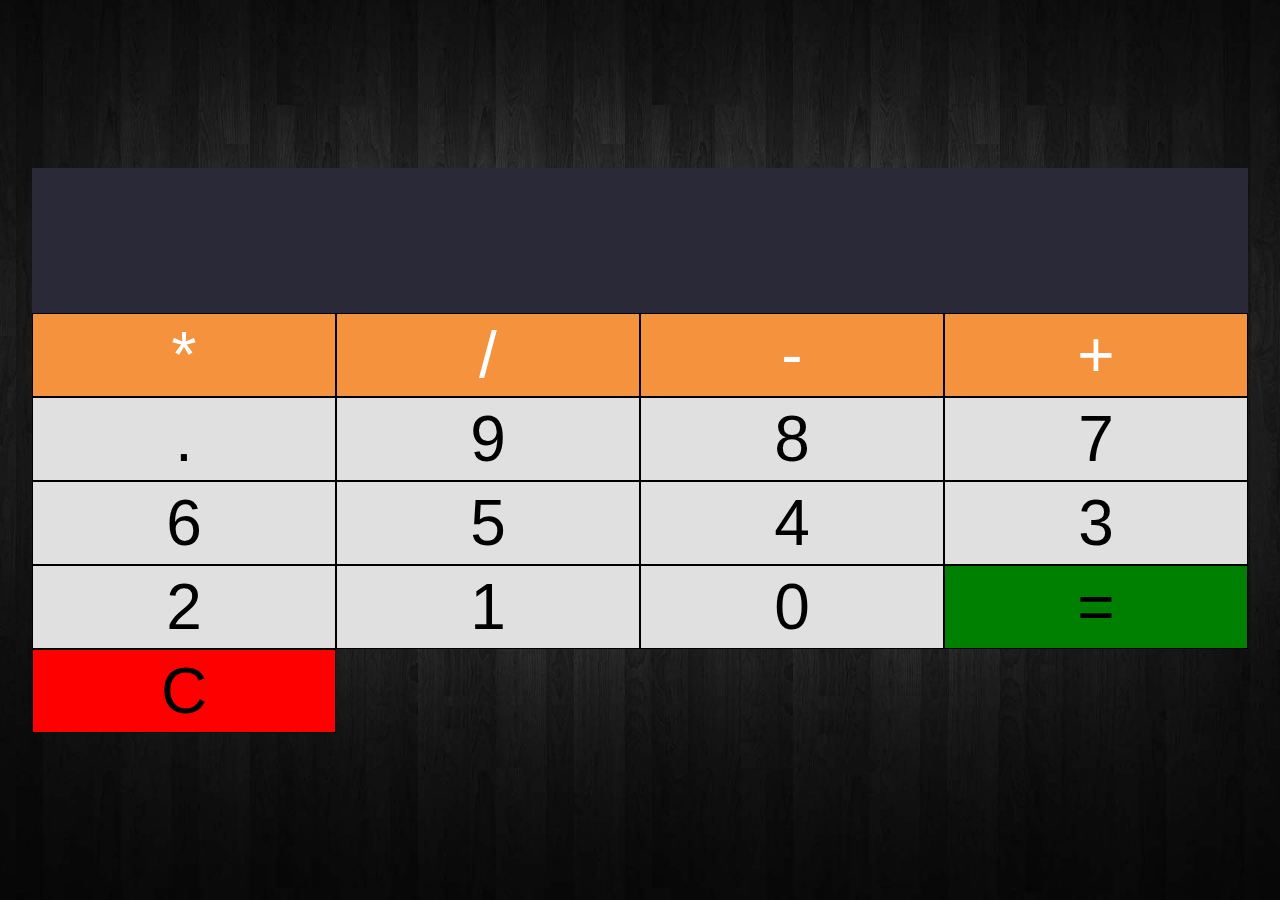
<file: Calculator/index.html>
<!DOCTYPE html>
<html lang="en">
<head>
 <meta charset="UTF-8">
 <meta name="viewport" content="width=device-width, initial-scale=1.0">
 <meta http-equiv="X-UA-Compatible" content="ie=edge">
 <title>Calculator</title>
 <link rel="stylesheet" href="CSS/index.css">
</head>
<body>
 <section class="calculator">
  <form>
   <input type="text" name="" id="" class="screen">
  </form>
  <div class="buttons">
   <button type="button" class="btn btn-yellow" data-num="*">*</button>
   <button type="button" class="btn btn-yellow" data-num="/">/</button>
   <button type="button" class="btn btn-yellow" data-num="-">-</button>
   <button type="button" class="btn btn-yellow" data-num="+">+</button>
   <button type="button" class="btn btn-grey" data-num=".">.</button>
   <button type="button" class="btn btn-grey" data-num="9">9</button>
   <button type="button" class="btn btn-grey" data-num="8">8</button>
   <button type="button" class="btn btn-grey" data-num="7">7</button>
   <button type="button" class="btn btn-grey" data-num="6">6</button>
   <button type="button" class="btn btn-grey" data-num="5">5</button>
   <button type="button" class="btn btn-grey" data-num="4">4</button>
   <button type="button" class="btn btn-grey" data-num="3">3</button>
   <button type="button" class="btn btn-grey" data-num="2">2</button>
   <button type="button" class="btn btn-grey" data-num="1">1</button>
   <button type="button" class="btn btn-grey" data-num="0">0</button>
   <button type="button" class="btn-equal btn-grey">=</button>
   <button type="button" class="btn-clear btn-grey">C</button>
  </div>
 </section>
 <script src="JS/index.js"></script>
</body>

</html>
</file>
<file: Calculator/CSS/index.css>
*{
 margin: 0;
 padding: 0;
 box-sizing: border-box;
}

body{
 min-height: 100vh;
 display: flex;
 align-items: center;
 justify-content: center;
 background: url("back1.jpg") center/cover fixed no-repeat;

}

.calculator{
 flex: 0 0 95%;
}
.screen{
 width: 100%;
 font-size: 7rem;
 padding: 0.5rem;
 background: rgb(41,41,56);
 color: white;
 border:none;
}

.buttons{
 display: flex;
 flex-wrap: wrap;
 transition: all 0.5s linear;
}

button{
 flex:0 0 25%;
 border: 1px solid black;
 padding: 0.25rem 0;
 transition: all 2s ease;
}
button:hover{
 background: blue;
}
.btn-yellow{
 background: rgb(245,146,62);
 color: white;
}
.btn-grey{
 background: rgb(224,224,224);
}
.btn,.btn-equal,.btn-clear{
 font-size: 4rem;
}
.btn-equal{
 background: green;
}
.btn-clear{
 background: red;
}
</file>
